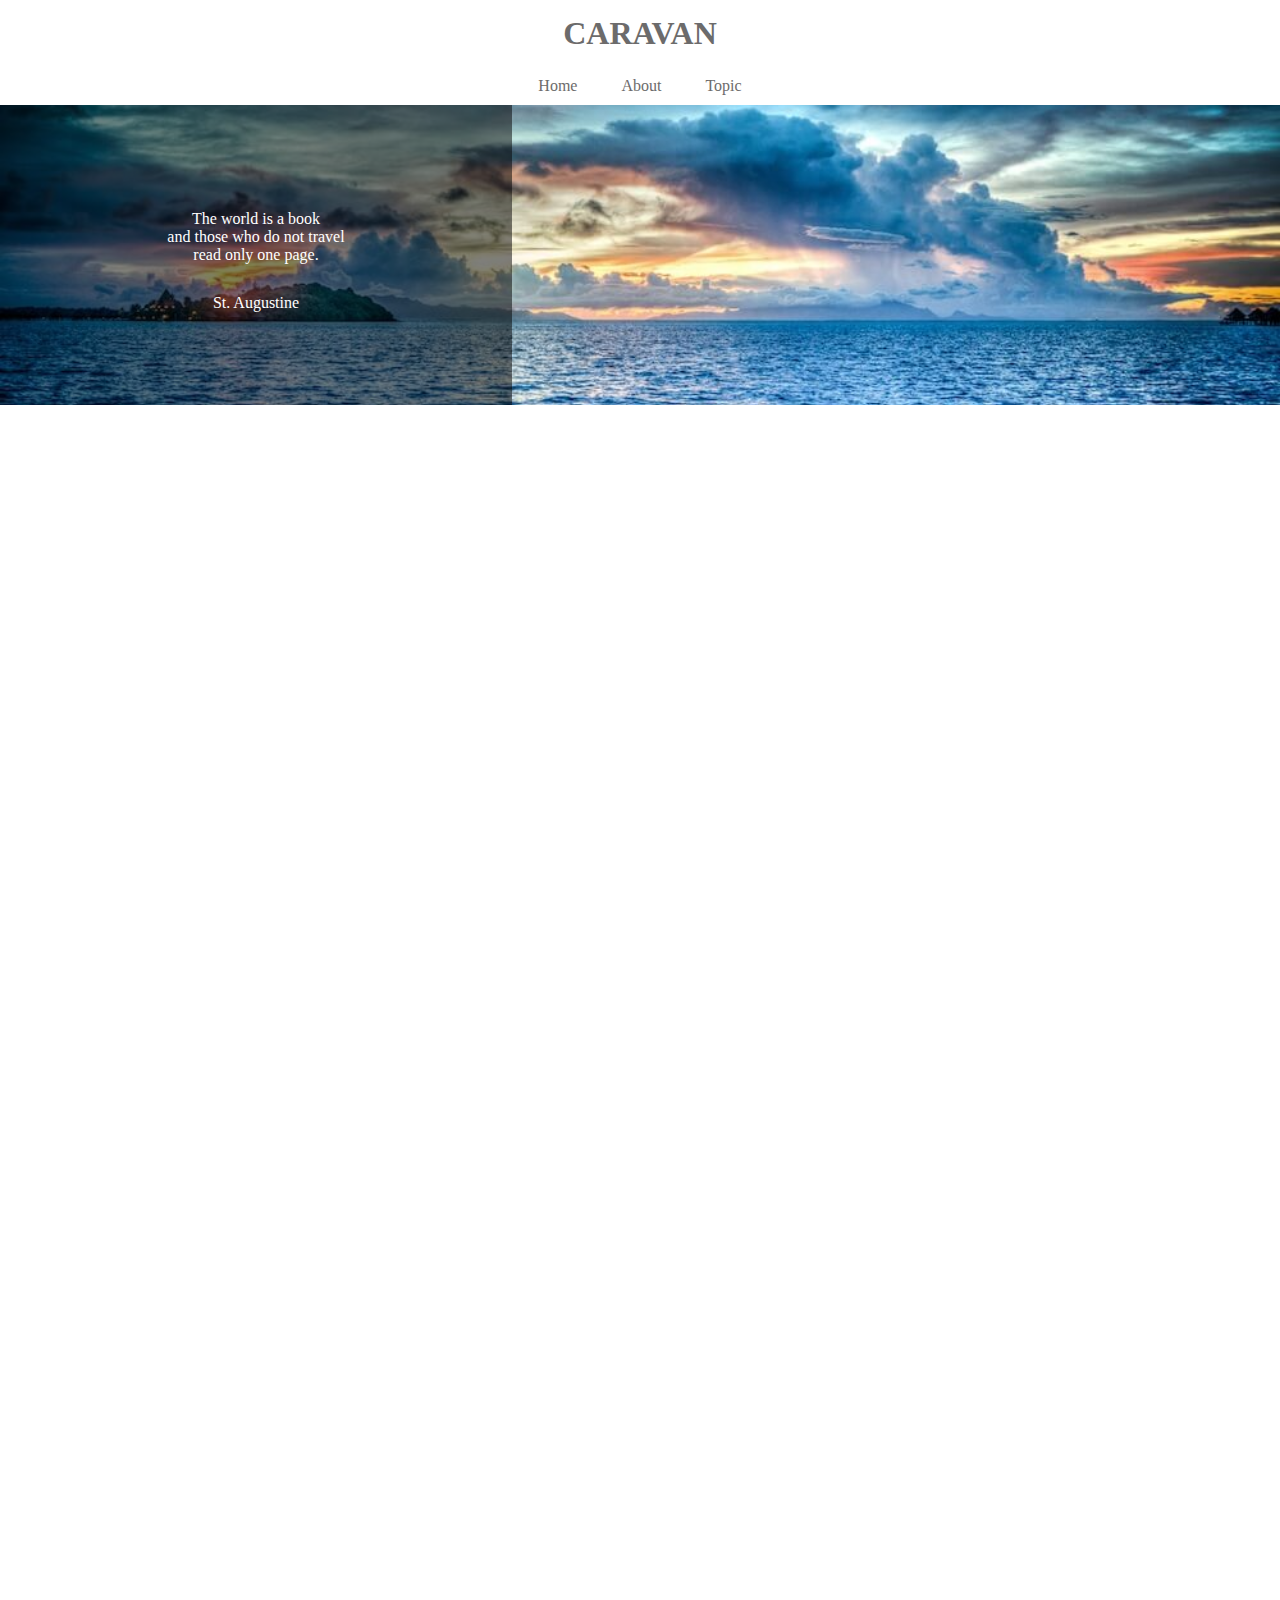
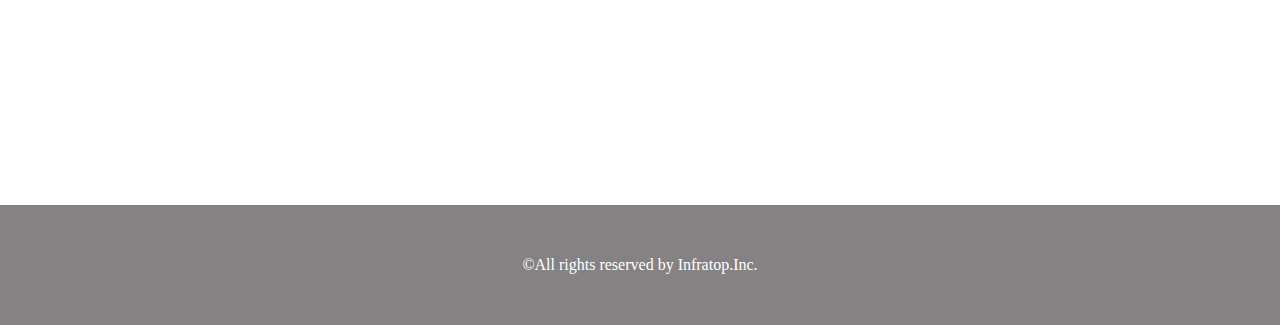
<file: practice1-6/caravan1-6/index.html>
<!DOCTYPE html>
<html lang="ja">
  <head>
    <meta charset="UTF-8" />
    <link rel="stylesheet" href="style.css" />
    <title>CARAVAN</title>
  </head>

  <body>

<header>
  <h1 class="heading"><a href="index.html">CARAVAN</a></h1>
  </header>

  <nav>
    <ul class="nav-list">
     <li class="nav-list-item">
       <a href="index-html">Home</a></li>
     <li class="nav-list-item">About</li>
     <li class="nav-list-item">Topic</li>
    </ul>
  </nav>

  <div class="main-visual">
    <div class="main-visual-content">
      <p class="main-visual-text">
          The world is a book<br />
          and those who do not travel<br />
          read only one page.
        </p>
        <p class="main-visual-name">
          St. Augustine
        </p>
    </div>
  </div>

  <div class="main">
    <div class="blog"></div>
    <div class="sidebar"></div>
  </div>

  <footer>
<p class="footer-text">©All rights reserved by Infratop.Inc.</p>
  </footer>

  </body>
</html>
</file>
<file: practice1-6/caravan1-6/style.css>
/* ブラウザがそれぞれ持っているCSSをリセットするための記述 */
* {
  margin: 0;
  padding: 0;
  box-sizing: border-box;
  color: #6c6b6b;
}

a {
  text-decoration: none;
}

header {
  width: 90%; /* 横幅90% */
  padding: 15px 0;
  margin: 0 auto;
  text-align: center;
}

header .heading {
  /* headerタグ内のheadingクラスにのみ反映される */
  font-size: 32px;
}

.nav-list {
  text-align: center;
  padding: 10px 0;
  margin: 0 auto;
}

.nav-list-item {
  list-style: none;
  display: inline-block;
  margin: 0 20px;
}

.main-visual {
  width: 100%; /* 横幅いっぱい */
  height: 300px; /* 高さ300px */
  background-image: url(img/mv.jpg);
  background-size: cover; /* 縦横比を維持したまま背景領域を埋め尽くす */
  background-position: center; /* 背景画像を中央に配置 */
}

.main-visual-content {
  width: 40%; /* 横幅40% */
  height: 300px; /* 親の高さに揃える */
  background-color: rgba(0, 0, 0, 0.5); /* 背景色を半透明の黒にする */
  text-align: center; /* 文字を中央揃えにする */
  padding-top: 105px; /* 上側の内側余白で垂直方向の位置を調整 */
}

/* 追加 */
.main-visual-text {
  color: #fff; /* 文字色を白に変更 */
}

/* 追加 */
.main-visual-name {
  margin-top: 30px; /* 上側の外側の余白 */
  color: #fff; /* 文字色を白に変更 */
}

.main {
  width: 840px; /* 横幅840px */
  display: flex; /* Flexboxの利用 */
  justify-content: center; /* 要素の横並び・中央寄せ */
  margin: 0 auto;
}

.blog {
  width: 600px; /* 横幅600px */
  height: 1400px; /* 高さ1400px */
}

.sidebar {
  width: 240px; /* 横幅240px */
  height: 1400px; /* 高さ1400px */
}

footer {
  width: 100%;
  height: 120px;
  text-align: center;
  line-height: 120px;
  background-color: #848282;
}

.footer-text {
  color: #fff;
}
</file>
